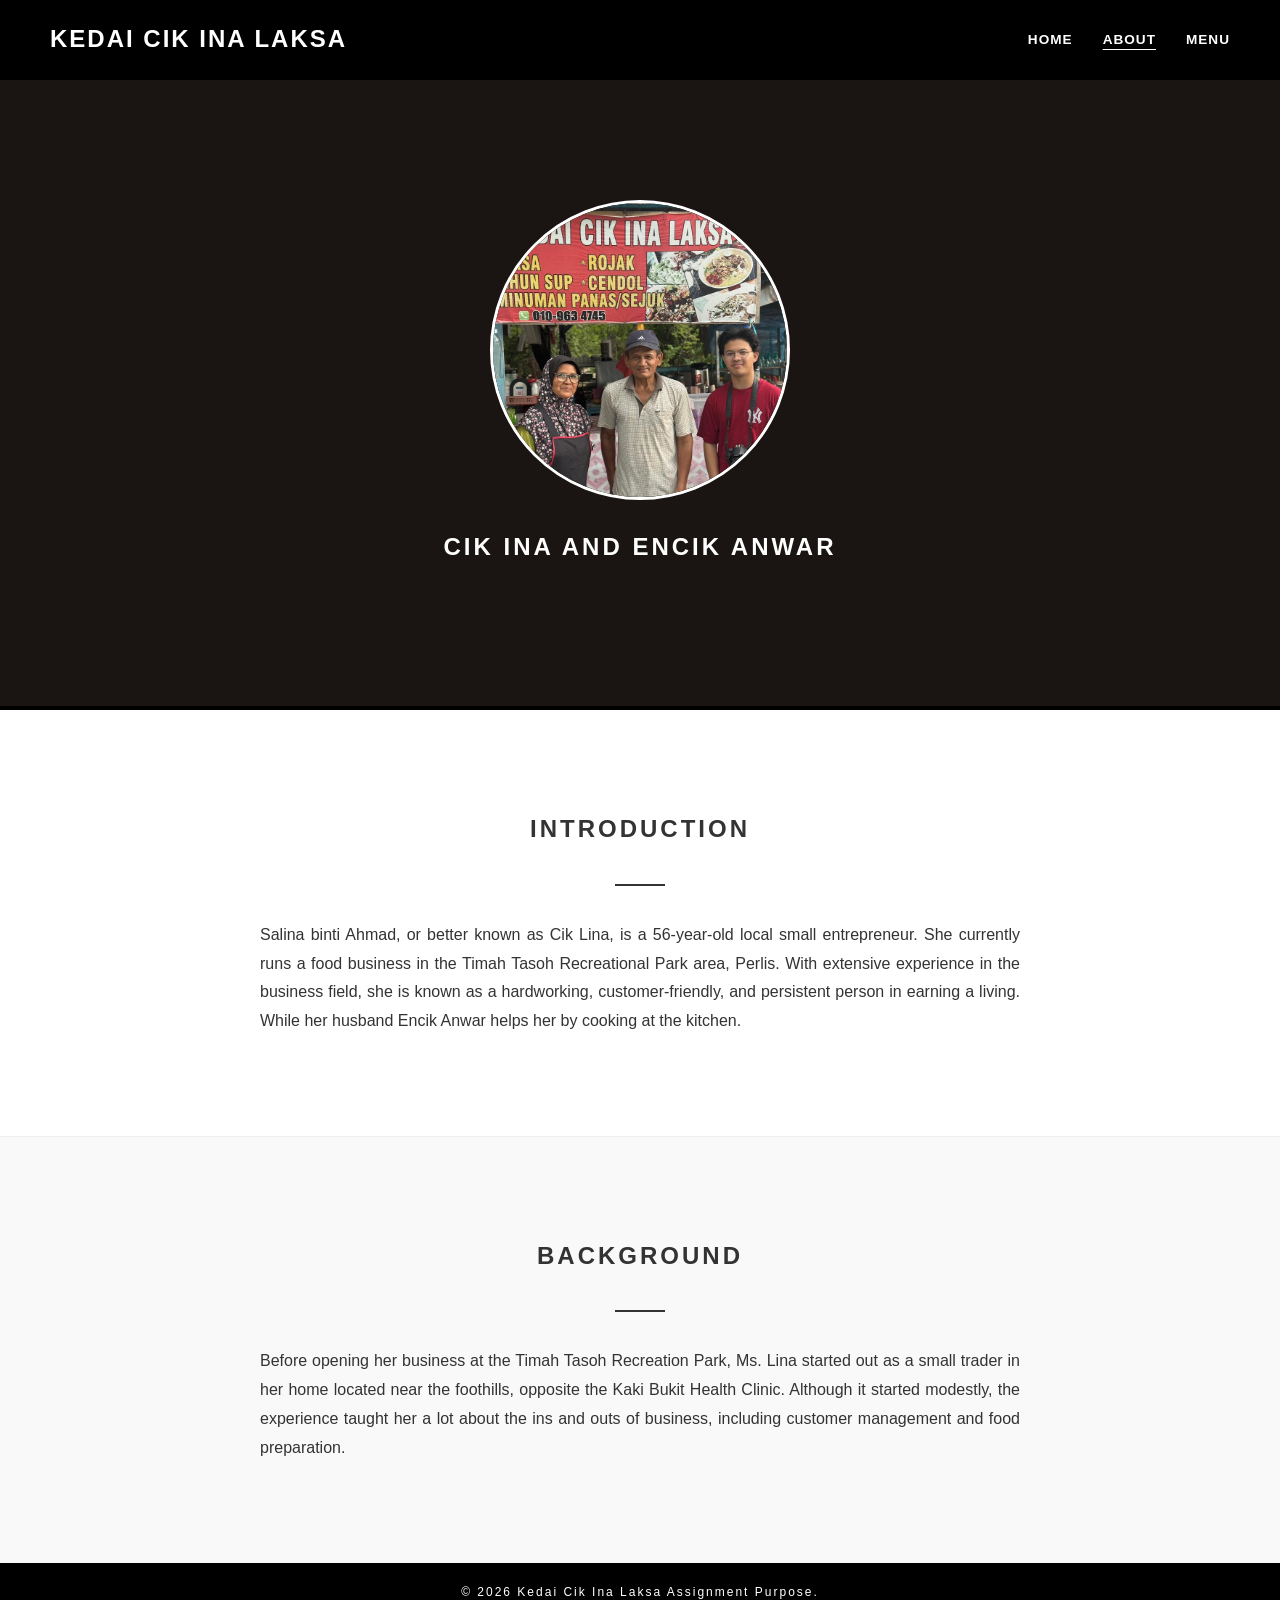
<file: about.html>
<!DOCTYPE html>
<html lang="en">
<head>
    <meta charset="UTF-8">
    <meta name="viewport" content="width=device-width, initial-scale=1.0">
    <title>About | Kedai Cik Ina Laksa</title>
    <link rel="stylesheet" href="style.css">
</head>
<body>

    <div class="content-wrapper">
        <nav class="navbar">
            <div class="logo">KEDAI CIK INA LAKSA</div>
            <ul class="nav-links">
                <li><a href="index.html">Home</a></li>
                <li><a href="about.html" class="active">About</a></li>
                <li><a href="menu.html">Menu</a></li>
            </ul>
        </nav>

        <section class="about-hero">
            <div class="container centered-content">
                <div class="small-portrait">
                    <img src="images/Tauke.jpeg" alt="Tauke">
                </div>
                <h1>Cik Ina and Encik Anwar</h1>
            </div>
        </section>

        <section class="about-info">
            <div class="container centered-content">
                <h2>Introduction</h2>
                <div class="divider-line"></div>
                <p class="justified-text">
                   Salina binti Ahmad, or better known as Cik Lina, is a 56-year-old local small entrepreneur. She currently runs a food business in the Timah Tasoh Recreational Park area, Perlis. With extensive experience in the business field, she is known as a hardworking, customer-friendly, and persistent person in earning a living. While her husband Encik Anwar helps her by cooking at the kitchen.
                </p>
            </div>
        </section>

        <section class="about-extra">
            <div class="container centered-content">
                <h2>Background</h2>
                <div class="divider-line"></div>
                <p class="justified-text">
                   Before opening her business at the Timah Tasoh Recreation Park, Ms. Lina started out as a small trader in her home located near the foothills, opposite the Kaki Bukit Health Clinic. Although it started modestly, the experience taught her a lot about the ins and outs of business, including customer management and food preparation.
            </div>
        </section>
    </div>

    <footer>
        <p>&copy 2026 Kedai Cik Ina Laksa Assignment Purpose.</p>
    </footer>

</body>
</html>
</file>
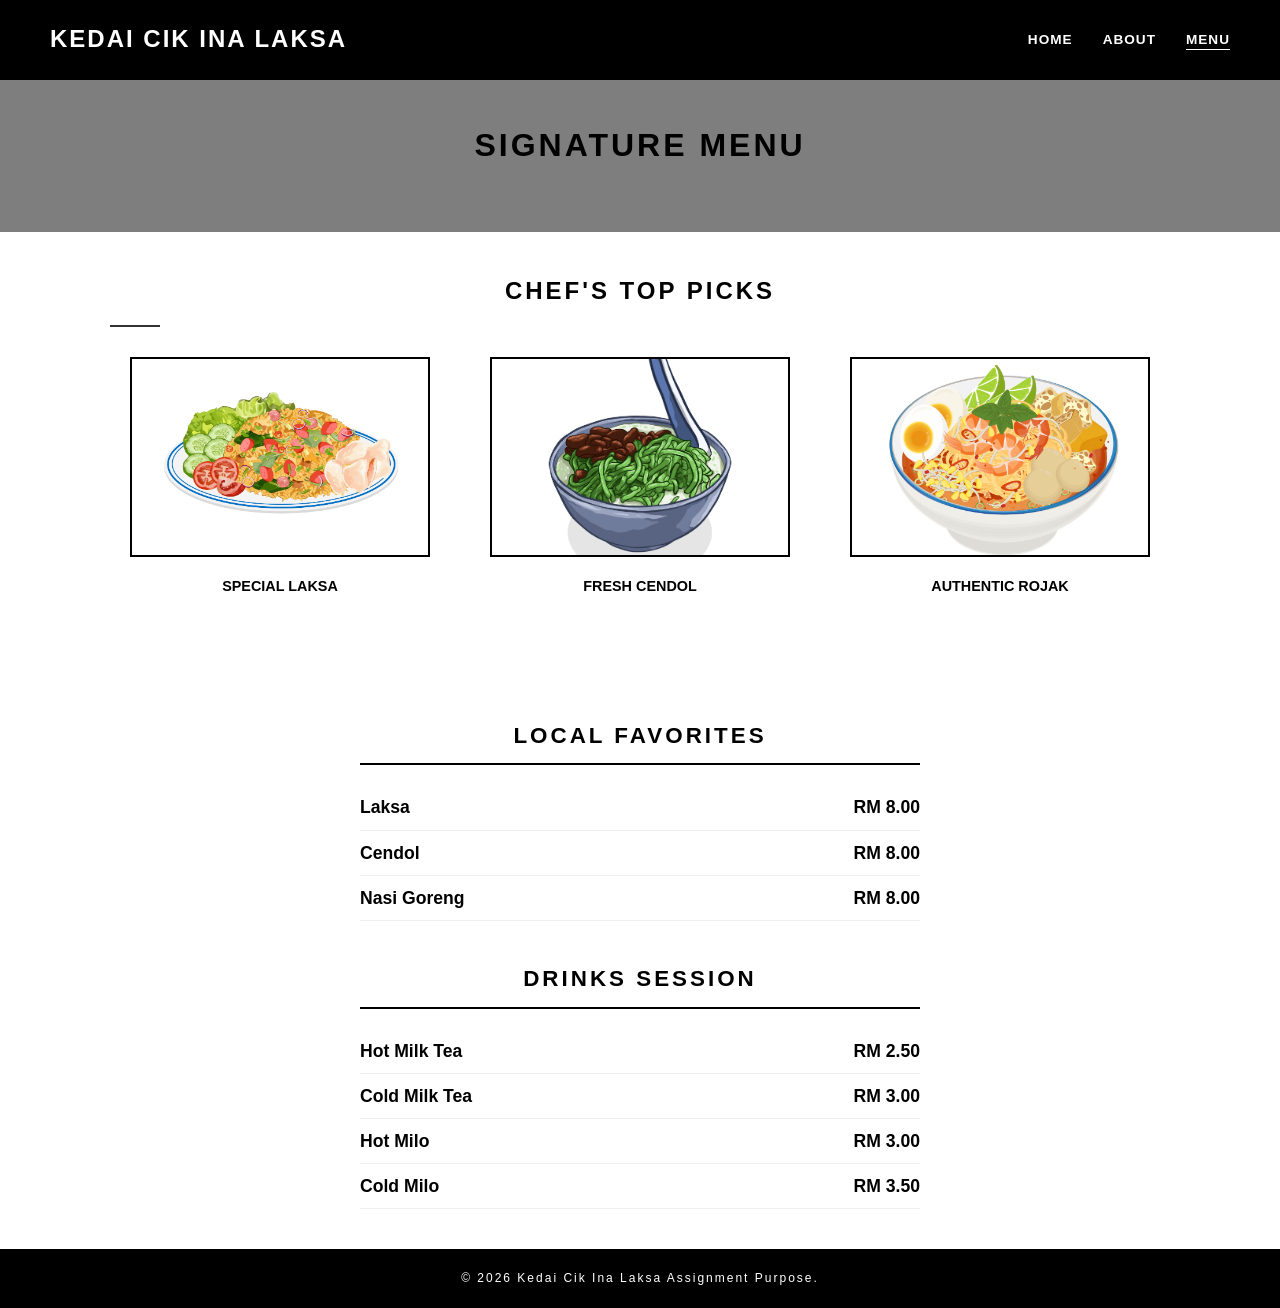
<file: menu.html>
<!DOCTYPE html>
<html lang="en">
<head>
    <meta charset="UTF-8">
    <meta name="viewport" content="width=device-width, initial-scale=1.0">
    <title>Menu | Timah Tasoh</title>
    <link rel="stylesheet" href="style.css">
</head>
<body>

    <div class="content-wrapper">
        <nav class="navbar">
            <div class="logo">KEDAI CIK INA LAKSA</div>
            <ul class="nav-links">
                <li><a href="index.html">Home</a></li>
                <li><a href="about.html">About</a></li>
                <li><a href="menu.html" class="active">Menu</a></li>
            </ul>
        </nav>

        <div class="page-header">
            <h1>Signature Menu</h1>
        </div>

        <section class="menu-section top-picks">
            <div class="container">
                <h2 class="section-title">Chef's Top Picks</h2>
                <div class="divider-line"></div>
                <div class="image-grid">
                    <div class="pick-item">
                        <img src="images/Artboard 2.png" alt="Nasi goreng">
                        <p>Special Laksa</p>
                    </div>
                    <div class="pick-item">
                        <img src="images/Artboard 4.png" alt="Signature Cendol">
                        <p>Fresh Cendol</p>
                    </div>
                    <div class="pick-item">
                        <img src="images/Artboard 3.png" alt="Laksa Special">
                        <p>Authentic Rojak</p>
                    </div>
                </div>
            </div>
        </section>

        <section class="menu-section food-drinks">
            <div class="container menu-card">
                
                <div class="menu-category">
                    <h2>Local Favorites</h2>
                    <div class="menu-item"><span>Laksa</span> <span>RM 8.00</span></div>
                    <div class="menu-item"><span>Cendol</span> <span>RM 8.00</span></div>
                    <div class="menu-item"><span>Nasi Goreng</span> <span>RM 8.00</span></div>
                </div>

                <div class="menu-category">
                    <h2>Drinks Session</h2>
                    <div class="menu-item"><span>Hot Milk Tea</span> <span>RM 2.50</span></div>
                    <div class="menu-item"><span>Cold Milk Tea</span> <span>RM 3.00</span></div>
                    <div class="menu-item"><span>Hot Milo</span> <span>RM 3.00</span></div>
                    <div class="menu-item"><span>Cold Milo</span> <span>RM 3.50</span></div>
                </div>

            </div>
        </section>
    </div>

    <footer>
        <p>&copy 2026 Kedai Cik Ina Laksa Assignment Purpose.</p>
    </footer>

</body>
</html>
</file>
<file: style.css>
/* General Reset */
* {
    margin: 0;
    padding: 0;
    box-sizing: border-box;
}


body {
    font-family: 'Helvetica', 'Arial', sans-serif;
    background-color: #ffffff; /* White background for the page */
    color: #000000; /* Black text */
    line-height: 1.6;
}

.container {
    max-width: 1100px;
    margin: 0 auto;
    padding: 40px 20px;
    position: relative;
    z-index: 2; /* Keeps text above background images */
}

/* Navigation - Strict Black/White */
.navbar {
    display: flex;
    justify-content: space-between;
    align-items: center;
    padding: 20px 50px;
    background-color: #000;
    border-bottom: 2px solid #000;
    position: sticky;
    top: 0;
    z-index: 1000;
}

.logo {
    font-size: 1.5rem;
    font-weight: 900;
    letter-spacing: 2px;
    color: #fff;
}

.nav-links {
    display: flex;
    list-style: none;
}

.nav-links li {
    margin-left: 30px;
}

.nav-links a {
    text-decoration: none;
    color: #fff;
    text-transform: uppercase;
    font-size: 0.85rem;
    font-weight: bold;
    letter-spacing: 1px;
}

.nav-links a:hover, .nav-links a.active {
    text-decoration: underline;
    text-underline-offset: 5px;
}

/* The Welcome Divider with Background Image */
.welcome-divider {
    position: relative;
    padding: 550px 0;
    background-color: #000; /* Fallback color */
    color: #fff;
    overflow: hidden;
    text-align: center;
}

/* This creates the faded image effect */
.welcome-divider::before {
    content: "";
    position: absolute;
    top: 0; 
    left: 0;
    width: 100%; 
    height: 100%;
    background-image: url('images/Picture-1.jpg'); 
    background-size: cover;
    background-position: center;
    opacity: 0.3; /* Adjust this number (0.1 to 1.0) to change fade */
    z-index: 1;
}

.content-overlay {
    position: relative;
    z-index: 2;
}

/* Home Section Dividers */
.home-section .welcome-divider {
    padding: 300px 0;
    background-color: #000; /* Fallback color */
    color: #fff;
}

.home-section {
    padding: 100px 0;
    text-align: center;
    border-bottom: 1px solid #eee;
}
.split-container {
    display: flex;
    align-items: center; /* Vertically centers text with the image */
    justify-content: space-between;
    gap: 50px; /* Space between image and text */
    text-align: left; /* Aligns text to the left within its column */
}

/* Controls the image size and container */
.split-image {
    flex: 1; /* Takes up equal space */
}

.split-image img {
    width: 100%; /* Spans the width of the split-image div */
    max-width: 500px; /* Adjust this to make the image smaller or larger */
    height: auto;
    border: 1px solid #000; /* Subtle black border for the B&W look */
    display: block;
}

/* Controls the text column */
.split-text {
    flex: 1; /* Takes up equal space */
}

.split-text h2 {
    margin-bottom: 15px;
    font-size: 1.8rem;
    border-bottom: 2px solid #000;
    display: inline-block; /* Makes the border only as wide as the text */
    padding-bottom: 5px;
}

/* Mobile Responsive: Stacks them on top of each other if the screen is small */
@media (max-width: 768px) {
    .split-container {
        flex-direction: column;
        text-align: center;
    }
    
    .split-text h2 {
        display: block;
    }
}

h1, h2 {
    text-transform: uppercase;
    font-weight: 900;
    letter-spacing: 3px;
    margin-bottom: 20px;
}

/* Menu Grid - Updated to B&W */
.menu-category h2 {
    color: #000;
    border-bottom: 3px solid #000;
    padding-bottom: 5px;
}

.menu-item {
    display: flex;
    justify-content: space-between;
    border-bottom: 1px solid #ddd;
    padding: 10px 0;
}

/* Footer */
footer {
    text-align: center;
    padding: 50px;
    background-color: #000;
    color: #fff;
    font-size: 0.75rem;
    letter-spacing: 2px;   
}
body {
    display: flex;
    flex-direction: column;
    min-height: 100vh; /* 100% of the viewport height */
    margin: 0;
}

/* 2. Tell the content wrapper to grow and take up all available empty space */
.content-wrapper {
    flex: 1 0 auto; /* This pushes the footer down */
}

/* 3. Footer stays at the bottom */
footer {
    flex-shrink: 0; /* Prevents the footer from squishing */
    background-color: #000;
    color: #fff;
    padding: 40px;
    text-align: center;
    width: 100%;
}

/* Add this to your style.css */
.reverse {
    flex-direction: row-reverse;
}
/* General Layout Settings */
.centered-content {
    display: flex;
    flex-direction: column;
    align-items: center;
    text-align: center;
    max-width: 800px; /* Limits width to keep justified text readable */
}

.justified-text {
    text-align: justify;
    text-justify: inter-word;
    margin-top: 20px;
    line-height: 1.8;
}

/* Divider 1: Hero Section */
.about-hero {
    background-color: #1a1512; /* Dark wood/charcoal feel from image */
    color: #fff;
    padding: 80px 0;
    border-bottom: 4px solid #000;
}

.small-portrait img {
    width: 300px; /* Small portrait as requested */
    height: 300px;
    border-radius: 50%; /* Makes it a circle */
    object-fit: cover;
    border: 3px solid #fff;
    margin-bottom: 20px;
}

.btn-outline {
    display: inline-block;
    padding: 12px 30px;
    border: 1px solid #fff;
    color: #fff;
    text-decoration: none;
    text-transform: uppercase;
    font-size: 0.8rem;
    margin-top: 20px;
    background: rgba(255,255,255,0.1);
    transition: 0.3s;
}

.btn-outline:hover {
    background: #fff;
    color: #000;
}

/* Divider 2 & 3: Information Sections */
.about-info, .about-extra {
    padding: 60px 0;
    background-color: #fff;
    color: #333;
}

.about-extra {
    background-color: #f9f9f9; /* Slight contrast for the 3rd divider */
    border-top: 1px solid #eee;
}


.divider-line {
    width: 50px;
    height: 2px;
    background-color: #333;
    margin: 15px 0;
}

/* Sticky Footer Fix */
body {
    display: flex;
    flex-direction: column;
    min-height: 100vh;
}
.content-wrapper {
    flex: 1;
}
footer {
    background: #000;
    color: #fff;
    padding: 20px;
    text-align: center;
}

/* Center the page titles */
.page-header {
    text-align: center;
    padding: 40px 0;
    background: #f9f9f9;
}

.section-title {
    text-align: center;
    margin-bottom: 10px;
}

/* Image Grid for Top Picks */
.image-grid {
    display: flex;
    justify-content: center;
    gap: 20px;
    margin-top: 30px;
}

.pick-item {
    flex: 1;
    text-align: center;
}

.pick-item img {
    width: 100%;
    max-width: 300px; /* Adjust this to make your images smaller/larger */
    height: 200px;
    object-fit: cover;
    border: 2px solid #000;
}

.pick-item p {
    margin-top: 10px;
    font-weight: bold;
    text-transform: uppercase;
    font-size: 0.9rem;
}

/* Menu Layout Fix */
.menu-card {
    max-width: 600px; /* Keeps the menu centered and clean like your image */
    margin: 0 auto;
    padding: 40px 20px;
}
.page-header {
    text-align: center;
    padding: 40px 0;
    background: #7e7e7e;
}

.menu-category h2 {
    text-align: center;
    border-bottom: 2px solid #000;
    padding-bottom: 10px;
    margin: 40px 0 20px 0;
    font-size: 1.4rem;
}

.menu-item {
    display: flex;
    justify-content: space-between;
    padding: 8px 0;
    border-bottom: 1px solid #eee;
    font-size: 1.1rem;
    font-weight: bolder;
}

/* Responsive fix for mobile */
@media (max-width: 768px) {
    .image-grid {
        flex-direction: column;
        align-items: center;
    }
}
</file>
